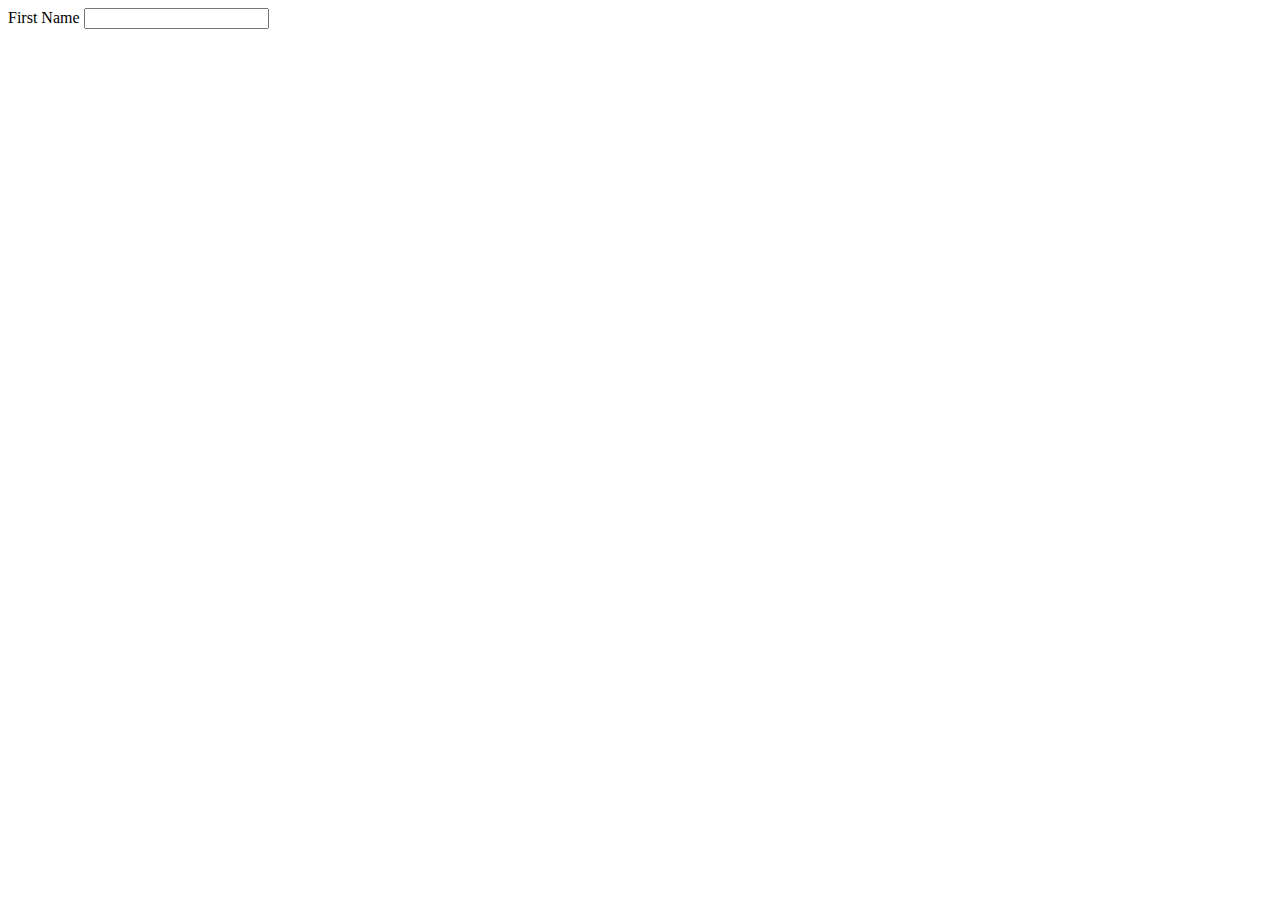
<file: form.html>
<!DOCTYPE html>
<html lang="en">
  <head>
    <meta charset="UTF-8" />
    <meta name="viewport" content="width=device-width, inital-scale=1.0" />
    <title>Form</title>

    <link href="css/form.css" rel="stylesheet" />
  </head>
  <body>
    <form action="my-server-file.php" id="myForm" name="myForm" enctype="multipart/form-data">
      <label>First Name</label>
      <input type="text" name="fName" id="first-name" required />
    </form>

    <script src="js/form.js"></script>
  </body>
</html>
</file>
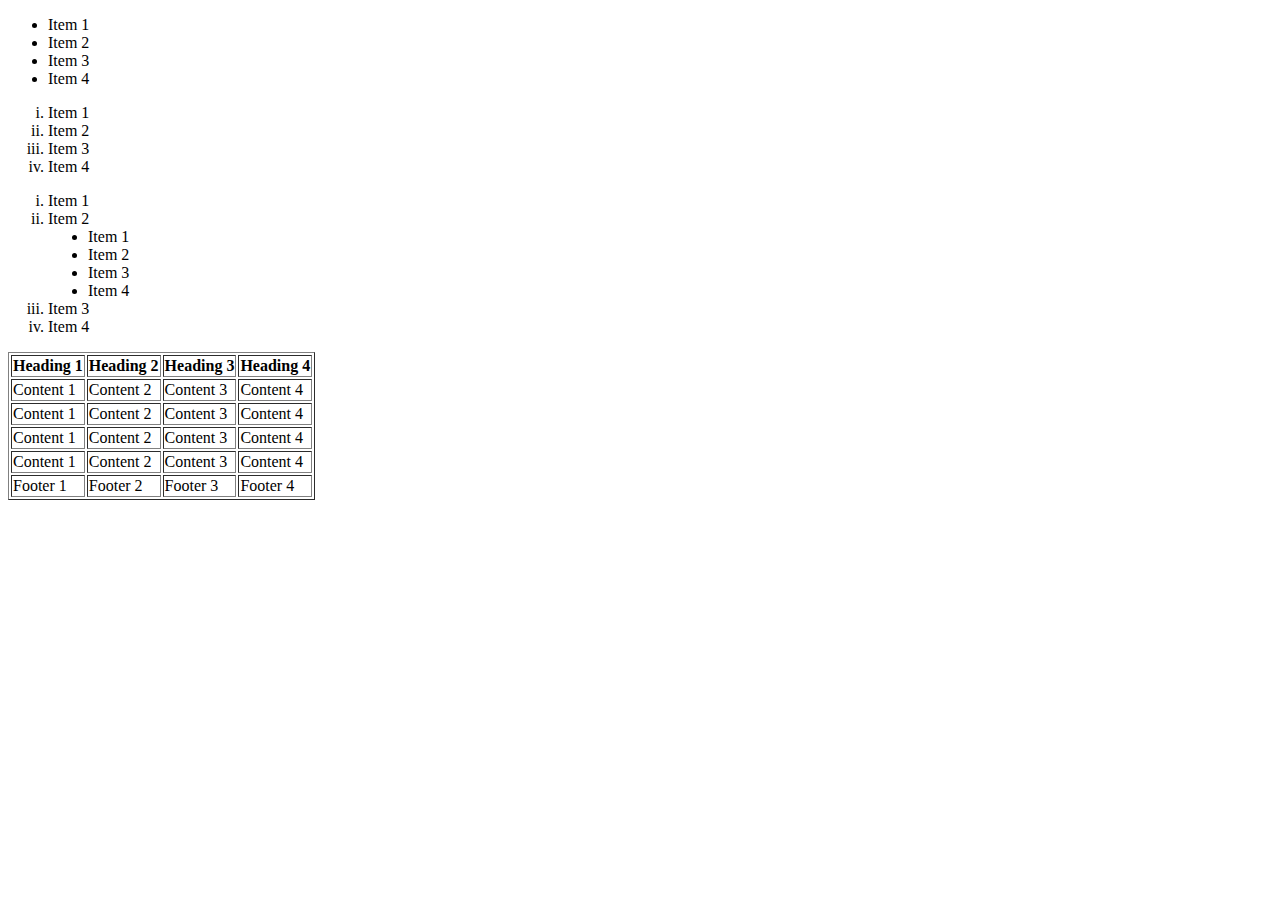
<file: schedule copy.html>
<!DOCTYPE html>
<html lang="en">
  <head>
    <meta charset="UTF-8" />
    <meta name="viewport" content="width=device-width, initial-scale=1.0" />
    <title>Schedule</title>
  </head>
  <body>
    <!-- unordered list -->
    <ul type="disc">
      <li>Item 1</li>
      <li>Item 2</li>
      <li>Item 3</li>
      <li>Item 4</li>
    </ul>

    <!-- ordered list-->
    <ol type="i">
      <li>Item 1</li>
      <li>Item 2</li>
      <li>Item 3</li>
      <li>Item 4</li>
    </ol>

    <!-- nested list-->
    <ol type="i">
      <li>Item 1</li>
      <li>
        Item 2
        <ul type="disc">
          <li>Item 1</li>
          <li>Item 2</li>
          <li>Item 3</li>
          <li>Item 4</li>
        </ul>
      </li>
      <li>Item 3</li>
      <li>Item 4</li>
    </ol>

    <table class="table" border="1">
      <thead>
        <tr>
          <th>Heading 1</th>
          <th>Heading 2</th>
          <th>Heading 3</th>
          <th>Heading 4</th>
        </tr>
      </thead>
      <tbody>
        <tr>
          <td>Content 1</td>
          <td>Content 2</td>
          <td>Content 3</td>
          <td>Content 4</td>
        </tr>

        <tr>
          <td>Content 1</td>
          <td>Content 2</td>
          <td>Content 3</td>
          <td>Content 4</td>
        </tr>

        <tr>
          <td>Content 1</td>
          <td>Content 2</td>
          <td>Content 3</td>
          <td>Content 4</td>
        </tr>

        <tr>
          <td>Content 1</td>
          <td>Content 2</td>
          <td>Content 3</td>
          <td>Content 4</td>
        </tr>
      </tbody>
      <tfoot>
        <tr>
          <td>Footer 1</td>
          <td>Footer 2</td>
          <td>Footer 3</td>
          <td>Footer 4</td>
        </tr>
      </tfoot>
    </table>
  </body>
</html>
</file>
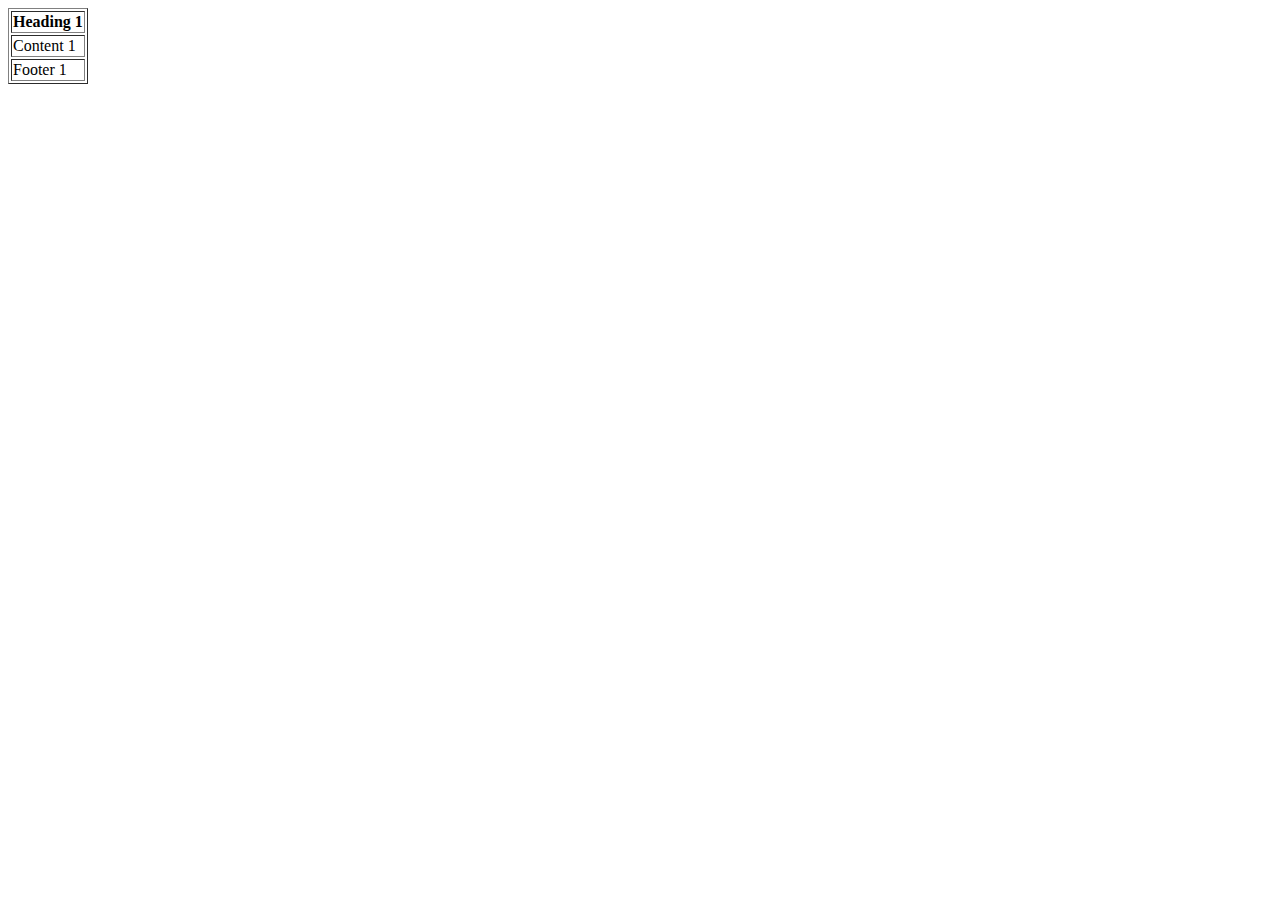
<file: schedule.html>
<!DOCTYPE html>
<html lang="en">
  <head>
    <meta charset="UTF-8" />
    <meta name="viewport" content="width=device-width, initial-scale=1.0" />
    <title>Schedule</title>
  </head>
  <body>
    <table class="table" border="1">
      <thead>
        <tr>
          <th>Heading 1</th>
        </tr>
      </thead>
      <tbody>
        <tr>
          <td>Content 1</td>
        </tr>
      </tbody>
      <tfoot>
        <tr>
          <td>Footer 1</td>
        </tr>
      </tfoot>
    </table>
  </body>
</html>
</file>
<file: css/form.css>
@import 'global.css';
@import 'main.css';

.web-form {
    width: 75%;
    position: relative;
    margin: auto;
    background-color: #dddeee;
    padding: 30px;
    margin-bottom: 300px;
}

.web-form div {
    margin-top: 10px;
}

#age {
    width: 120px;
}

#custom {
    margin-top: 5px;
    display: none;
}

#terms-and-conditions {
    width: 40px !important;
    height: 20px !important;
}

#about-you {
    width: 100%;
    height: 200px;
}

.radio, .checkbox {
    width: 20px !important;
    height: 20px !important;
}

.submit {
    border-color: var(--secondaryColor) !important;
    background-color:  #ffffff;
    color: var(--secondaryColor) !important;
}

.submit:hover {
    background-color:  #ffffff;
    color: #000000;
}
</file>
